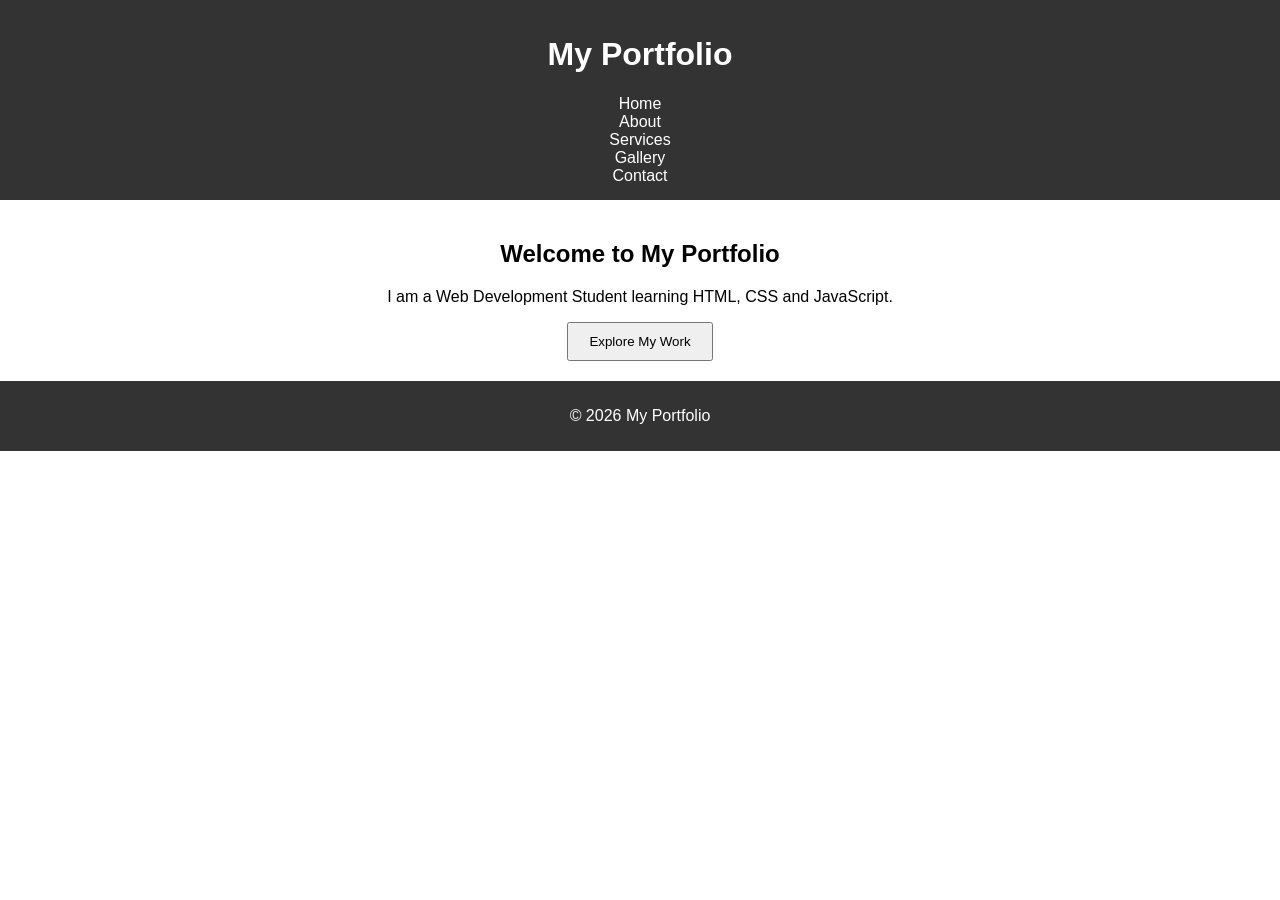
<file: index.html>
<!DOCTYPE html>
<html>
<head>
<title>My Portfolio</title>

<meta name="viewport" content="width=device-width, initial-scale=1.0">

<link rel="stylesheet" href="style.css">

</head>

<body>

<header>
<h1>My Portfolio</h1>

<nav>
<a href="index.html">Home</a><br>
<a href="about.html">About</a><br>
<a href="services.html">Services</a><br>
<a href="form.html">Gallery</a><br>
<a href="contact.html">Contact</a><br>
</nav>

</header>

<main>

<section class="hero">

<h2>Welcome to My Portfolio</h2>

<p>I am a Web Development Student learning HTML, CSS and JavaScript.</p>

<button onclick="showPopup()">Explore My Work</button>

</section>

</main>

<footer>

<p>© 2026 My Portfolio</p>

</footer>

<script src="script.js"></script>

</body>
</html>
</file>
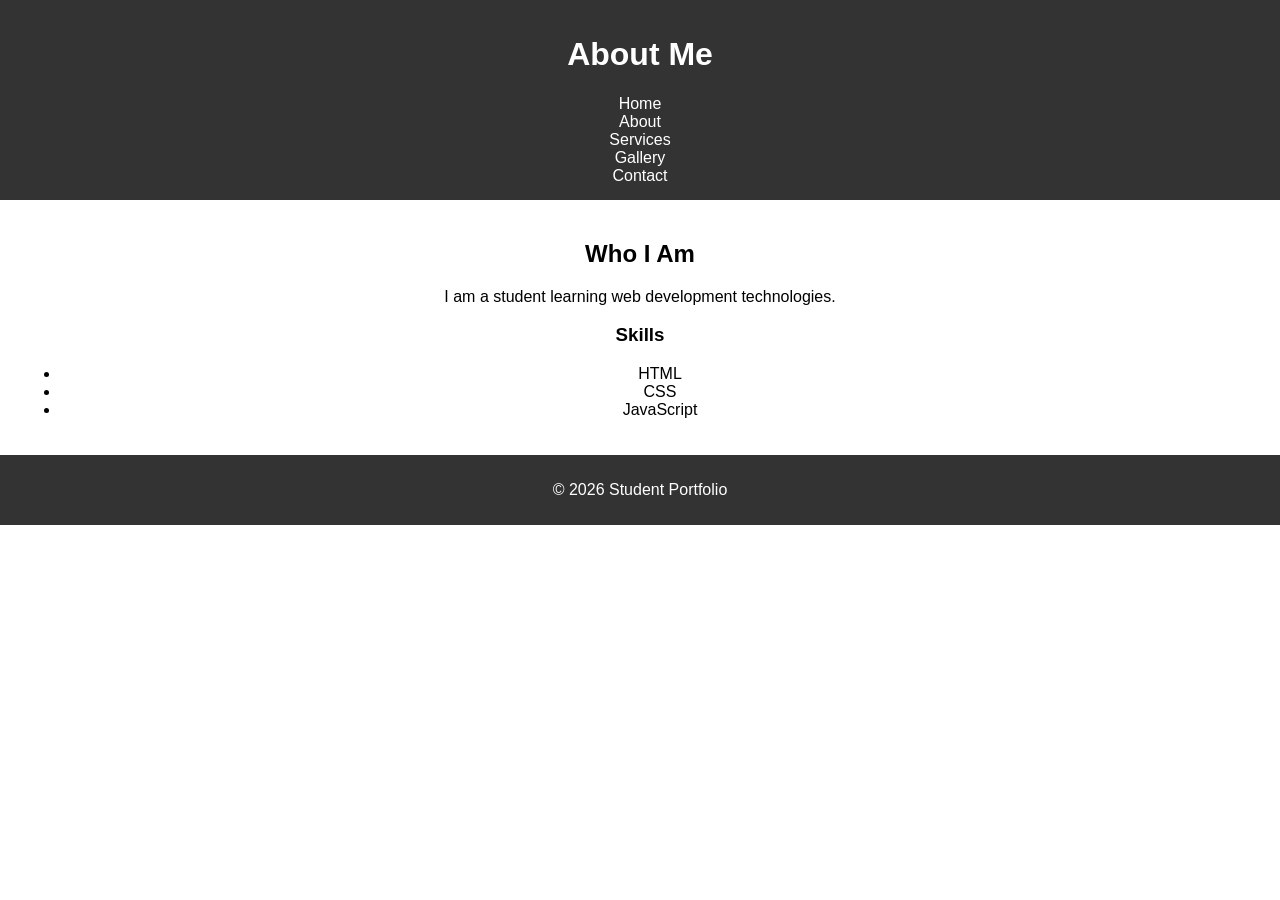
<file: about.html>
<!DOCTYPE html>
<html>
<head>

<title>About</title>

<meta name="viewport" content="width=device-width, initial-scale=1.0">

<link rel="stylesheet" href="style.css">

</head>

<body>

<header>

<h1>About Me</h1>

<nav>
<a href="index.html">Home</a><br>
<a href="about.html">About</a><br>
<a href="services.html">Services</a><br>
<a href="form.html">Gallery</a><br>
<a href="contact.html">Contact</a><br>
</nav>

</header>

<main>

<section>

<h2>Who I Am</h2>

<p>I am a student learning web development technologies.</p>

<h3>Skills</h3>

<ul>
<li>HTML</li>
<li>CSS</li>
<li>JavaScript</li>
</ul>

</section>

</main>

<footer>
<p>© 2026 Student Portfolio</p>
</footer>

</body>
</html>
</file>
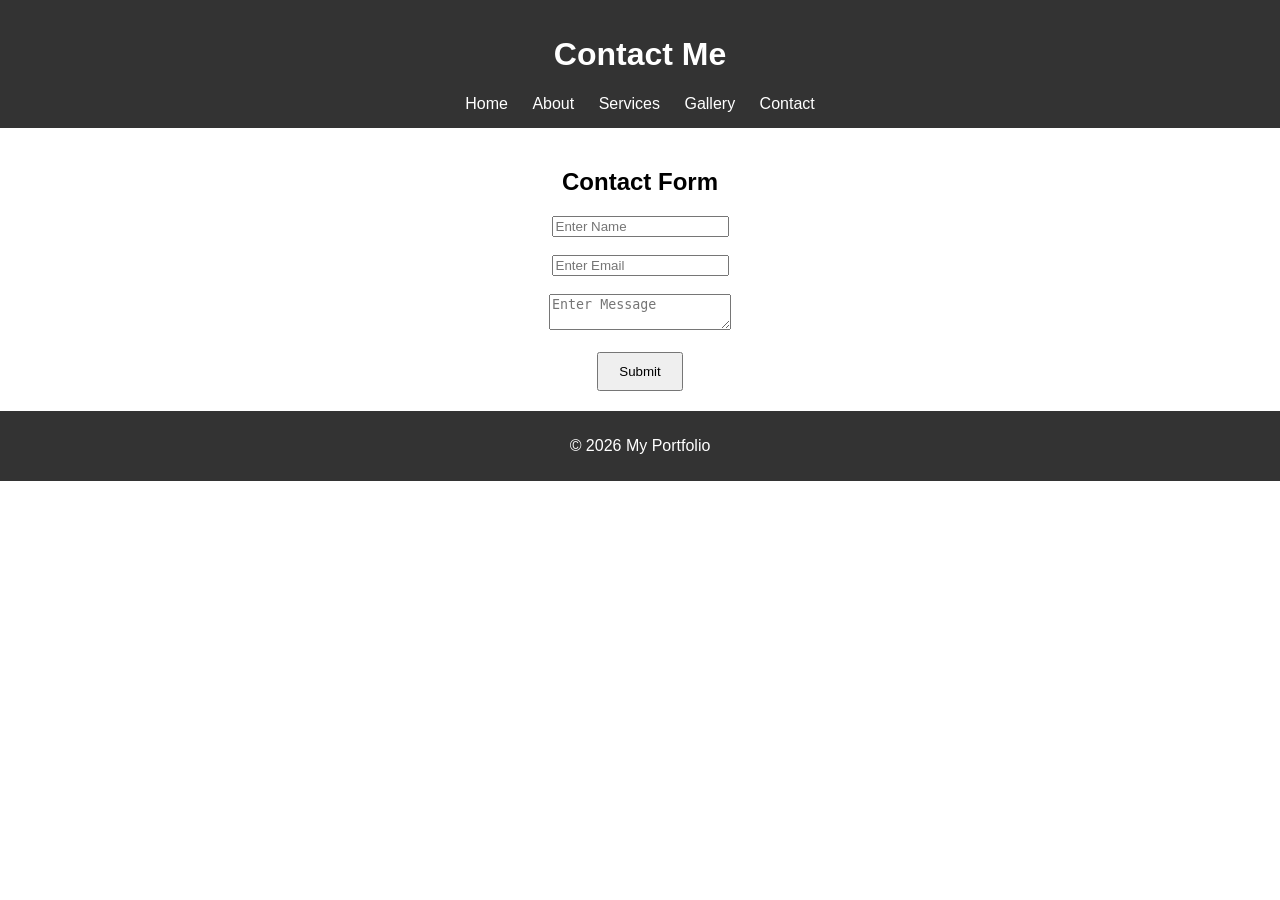
<file: contact.html>
<!DOCTYPE html>
<html>
<head>

<title>Contact</title>

<meta name="viewport" content="width=device-width, initial-scale=1.0">

<link rel="stylesheet" href="style.css">

</head>

<body>

<header>

<h1>Contact Me</h1>

<nav>
<a href="index.html">Home</a>
<a href="about.html">About</a>
<a href="services.html">Services</a>
<a href="gallery.html">Gallery</a>
<a href="contact.html">Contact</a>
</nav>

</header>

<main>

<section>

<h2>Contact Form</h2>

<form onsubmit="return validateForm()">

<input type="text" id="name" placeholder="Enter Name"><br><br>

<input type="email" id="email" placeholder="Enter Email"><br><br>

<textarea id="message" placeholder="Enter Message"></textarea><br><br>

<button type="submit">Submit</button>

</form>

</section>

</main>

<footer>

<p>© 2026 My Portfolio</p>

</footer>

<script src="script.js"></script>

</body>
</html>
</file>
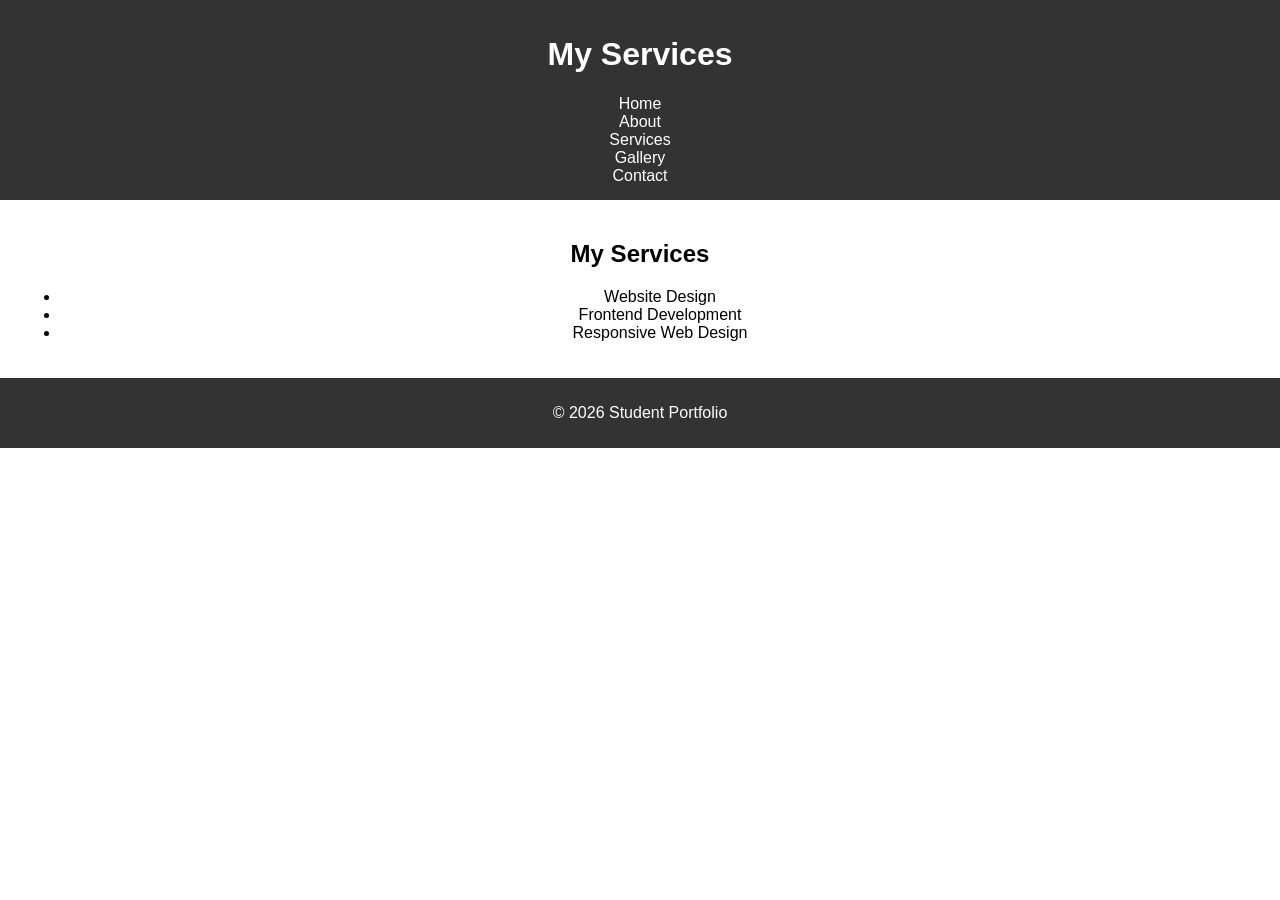
<file: services.html>
<!DOCTYPE html>
<html>
<head>

<title>Services</title>

<meta name="viewport" content="width=device-width, initial-scale=1.0">

<link rel="stylesheet" href="style.css">

</head>

<body>

<header>

<h1>My Services</h1>

<nav>
<a href="index.html">Home</a><br>
<a href="about.html">About</a><br>
<a href="services.html">Services</a><br>
<a href="form.html">Gallery</a><br>
<a href="contact.html">Contact</a><br>
</nav>

</header>

<main>

<section>

<h2>My Services</h2>

<ul>
<li>Website Design</li>
<li>Frontend Development</li>
<li>Responsive Web Design</li>
</ul>

</section>

</main>

<footer>
<p>© 2026 Student Portfolio</p>
</footer>

</body>
</html>
</file>
<file: style.css>
body{
font-family: Arial;
margin:0;
padding:0;
}

header{
background:#333;
color:white;
padding:15px;
text-align:center;
}

nav a{
color:white;
margin:10px;
text-decoration:none;
}

nav a:hover{
color:red;
}

section{
padding:20px;
text-align:center;
}

footer{
background:#333;
color:white;
text-align:center;
padding:10px;
}

img{
margin: 25px;
}

button{
padding:10px 20px;
cursor:pointer;
}

/* Mobile Responsive */

@media(max-width:768px){

nav{
display:flex;body{
font-family: Arial;
margin:0;
padding:0;
background:#f4f4f4;
}

header{
background:#222;
color:violet;
padding:15px;
text-align:center;
}

nav{
margin-top:10px;
}

nav a{
color:white;
margin:10px;
text-decoration:none;
font-weight:bold;
}

nav a:hover{
color:yellow;
}

.hero{
background:linear-gradient(to right,#4facfe,#00f2fe);
color:white;
padding:80px 20px;
text-align:center;
}

section{
padding:30px;
text-align:center;
}

footer{
background:#222;
color:violet;
text-align:center;
padding:10px;
}

img{
margin:10px;
border-radius:10px;
}

button{
padding:12px 25px;
background:#222;
color:white;
border:none;
border-radius:5px;
cursor:pointer;
}

button:hover{
background:#555;
}

/* Mobile Responsive */

@media(max-width:768px){

nav{
display:flex;
flex-direction:column;
}

.hero{
padding:40px 10px;
}

}
flex-direction:column;
}

}
img{
transition:0.3s;
}

img:hover{
transform:scale(1.1);
}
/* MOBILE RESPONSIVE */

@media (max-width:768px){

nav ul{
flex-direction:column;
align-items:center;
}

nav li{
margin:10px 0;
}

.hero{
padding:30px;
}

button{
width:100%;
}

}
</file>
